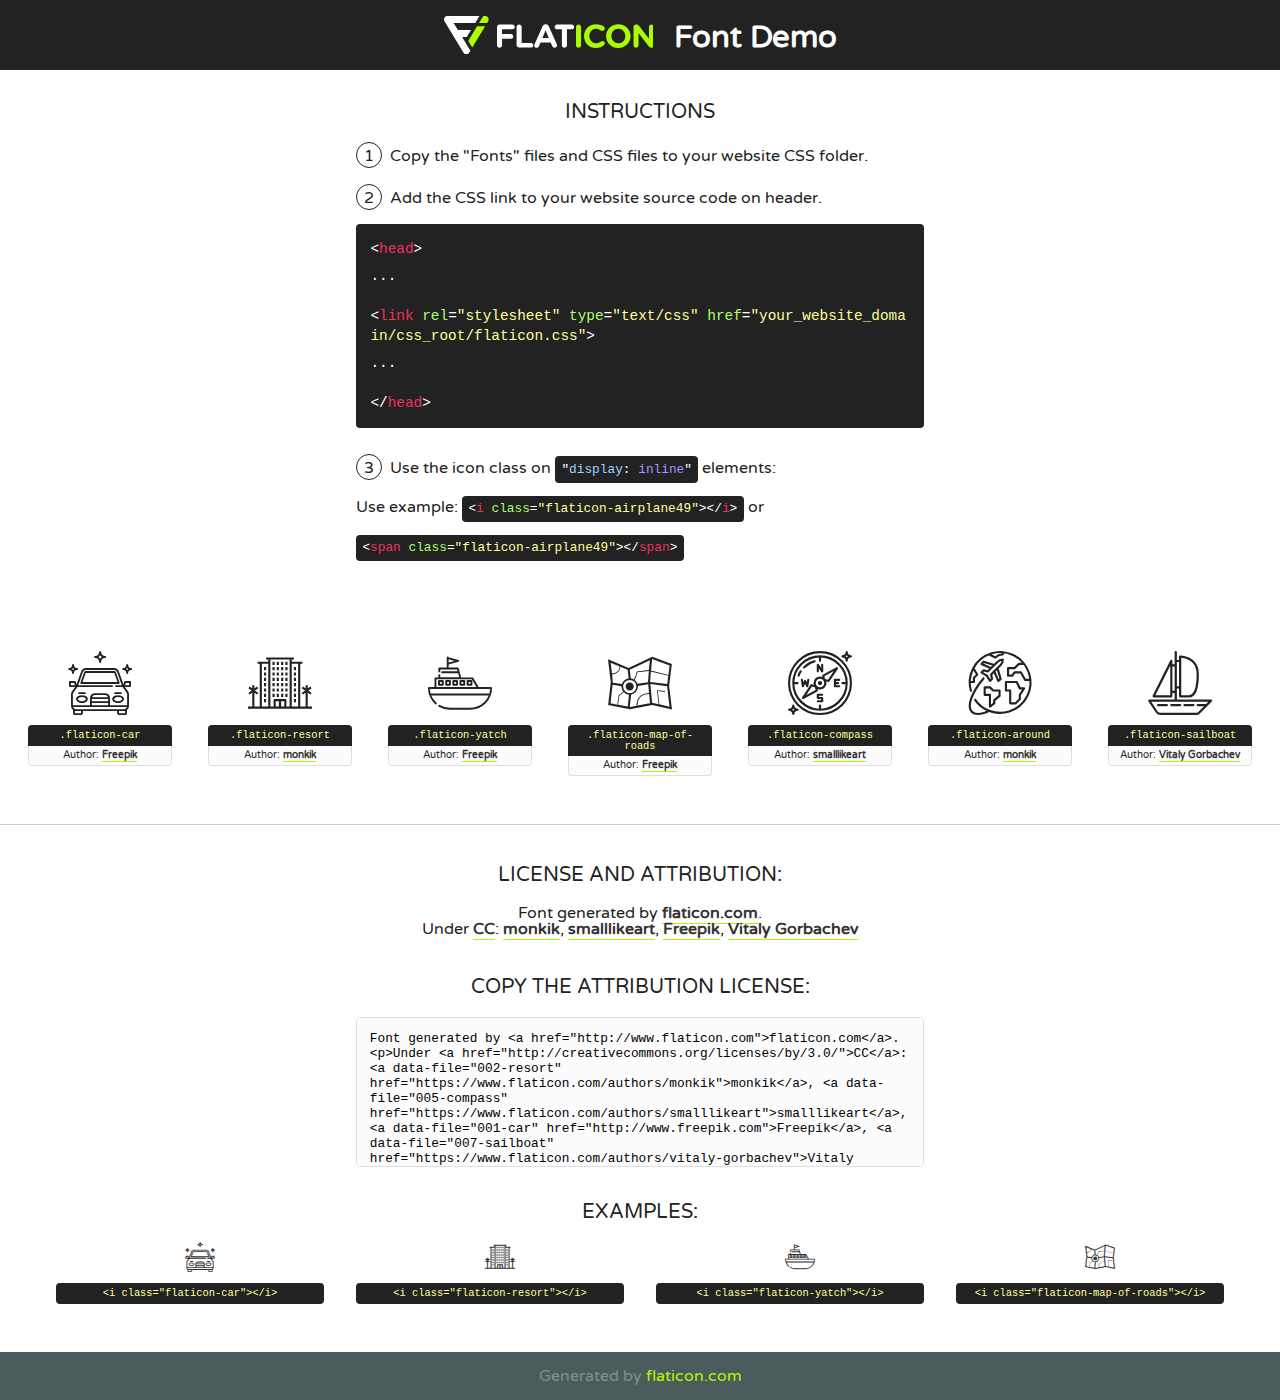
<file: fonts/flaticon/font/flaticon.html>
<!DOCTYPE html>
<!--
  Flaticon icon font: Flaticon
  Creation date: 05/07/2018 04:38
-->
<html>
<!DOCTYPE html>
<html>

<head>
    <title>Flaticon WebFont</title>
    <link href="http://fonts.googleapis.com/css?family=Varela+Round" rel="stylesheet" type="text/css" />
    <link rel="stylesheet" type="text/css" href="flaticon.css">
    <meta charset="UTF-8">
    <style>
    html, body, div, span, applet, object, iframe,
    h1, h2, h3, h4, h5, h6, p, blockquote, pre,
    a, abbr, acronym, address, big, cite, code,
    del, dfn, em, img, ins, kbd, q, s, samp,
    small, strike, strong, sub, sup, tt, var,
    b, u, i, center,
    dl, dt, dd, ol, ul, li,
    fieldset, form, label, legend,
    table, caption, tbody, tfoot, thead, tr, th, td,
    article, aside, canvas, details, embed, 
    figure, figcaption, footer, header, hgroup, 
    menu, nav, output, ruby, section, summary,
    time, mark, audio, video {
        margin: 0;
        padding: 0;
        border: 0;
        font-size: 100%;
        font: inherit;
        vertical-align: baseline;
    }
    /* HTML5 display-role reset for older browsers */
    article, aside, details, figcaption, figure, 
    footer, header, hgroup, menu, nav, section {
        display: block;
    }
    body {
        line-height: 1;
    }
    ol, ul {
        list-style: none;
    }
    blockquote, q {
        quotes: none;
    }
    blockquote:before, blockquote:after,
    q:before, q:after {
        content: '';
        content: none;
    }
    table {
        border-collapse: collapse;
        border-spacing: 0;
    }
    body {
        font-family: 'Varela Round', Helvetica, Arial, sans-serif;
        font-size: 16px;
        color: #222;
    }
    a {
        color: #333;
        border-bottom: 1px solid #a9fd00;
        font-weight: bold;
        text-decoration: none;
    }
    * {
        -moz-box-sizing: border-box;
        -webkit-box-sizing: border-box;
        box-sizing: border-box;
        margin: 0;
        padding: 0;
    }
    [class^="flaticon-"]:before, [class*=" flaticon-"]:before, [class^="flaticon-"]:after, [class*=" flaticon-"]:after {
        font-family: Flaticon;
        font-size: 30px;
        font-style: normal;
        margin-left: 20px;
        color: #333;
    }
    .wrapper {
        max-width: 600px;
        margin: auto;
        padding: 0 1em;
    }
    .title {
        font-size: 1.25em;
        text-align: center;
        margin-bottom: 1em;
        text-transform: uppercase;
    }
    header {
        text-align: center;
        background-color: #222;
        color: #fff;
        padding: 1em;
    }
    header .logo {
        width: 210px;
        height: 38px;
        display: inline-block;
        vertical-align: middle;
        margin-right: 1em;
        border: none;
    }
    header strong {
        font-size: 1.95em;
        font-weight: bold;
        vertical-align: middle;
        margin-top: 5px;
        display: inline-block;
    }
    .demo {
        margin: 2em auto;
        line-height: 1.25em;
    }
    .demo ul li {
        margin-bottom: 1em;
    }
    .demo ul li .num {
        color: #222;
        border-radius: 20px;
        display: inline-block;
        width: 26px;
        padding: 3px;
        height: 26px;
        text-align: center;
        margin-right: 0.5em;
        border: 1px solid #222;
    }
    .demo ul li code {
        background-color: #222;
        border-radius: 4px;
        padding: 0.25em 0.5em;
        display: inline-block;
        color: #fff;
        font-family: Consolas,Monaco,Lucida Console,Liberation Mono,DejaVu Sans Mono,Bitstream Vera Sans Mono,Courier New, monospace;
        font-weight: lighter;
        margin-top: 1em;
        font-size: 0.8em;
        word-break: break-all;
    }
    .demo ul li code.big {
        padding: 1em;
        font-size: 0.9em;
    }
    .demo ul li code .red {
        color: #EF3159;
    }
    .demo ul li code .green {
        color: #ACFF65;
    }
    .demo ul li code .yellow {
        color: #FFFF99;
    }
    .demo ul li code .blue {
        color: #99D3FF;
    }
    .demo ul li code .purple {
        color: #A295FF;
    }
    .demo ul li code .dots {
        margin-top: 0.5em;
        display: block;
    }
    #glyphs {
        border-bottom: 1px solid #ccc;
        padding: 2em 0;
        text-align: center;
    }
    .glyph {
        display: inline-block;
        width: 9em;
        margin: 1em;
        text-align: center;
        vertical-align: top;
        background: #FFF;
    }
    .glyph .glyph-icon {
        padding: 10px;
        display: block;
        font-family:"Flaticon";
        font-size: 64px;
        line-height: 1;
    }
    .glyph .glyph-icon:before {
        font-size: 64px;
        color: #222;
        margin-left: 0;
    }
    .class-name {
        font-size: 0.65em;
        background-color: #222;
        color: #fff;
        border-radius: 4px 4px 0 0;
        padding: 0.5em;
        color: #FFFF99;
        font-family: Consolas,Monaco,Lucida Console,Liberation Mono,DejaVu Sans Mono,Bitstream Vera Sans Mono,Courier New, monospace;
    }
    .author-name {
        font-size: 0.6em;
        background-color: #fcfcfd;
        border: 1px solid #DEDEE4;
        border-top: 0;
        border-radius: 0 0 4px 4px;
        padding: 0.5em;
    }
    .class-name:last-child {
        font-size: 10px;
        color:#888;
    }
    .class-name:last-child a {
        font-size: 10px;
        color:#555;
    }
    .class-name:last-child a:hover {
        color:#a9fd00;
    }
    .glyph > input {
        display: block;
        width: 100px;
        margin: 5px auto;
        text-align: center;
        font-size: 12px;
        cursor: text;
    }
    .glyph > input.icon-input {
        font-family:"Flaticon";
        font-size: 16px;
        margin-bottom: 10px;
    }
    .attribution .title {
        margin-top: 2em;
    }
    .attribution textarea {
        background-color: #fcfcfd;
        padding: 1em;
        border: none;
        box-shadow: none;
        border: 1px solid #DEDEE4;
        border-radius: 4px;
        resize: none;
        width: 100%;
        height: 150px;
        font-size: 0.8em;
        font-family: Consolas,Monaco,Lucida Console,Liberation Mono,DejaVu Sans Mono,Bitstream Vera Sans Mono,Courier New, monospace;
        -webkit-appearance: none;
    }
    .iconsuse {
        margin: 2em auto;
        text-align: center;
        max-width: 1200px;
    }
    .iconsuse:after {
        content: '';
        display: table;
        clear: both;
    }
    .iconsuse .image {
        float: left;
        width: 25%;
        padding: 0 1em;
    }
    .iconsuse .image p {
        margin-bottom: 1em;
    }
    .iconsuse .image span {
        display: block;
        font-size: 0.65em;
        background-color: #222;
        color: #fff;
        border-radius: 4px;
        padding: 0.5em;
        color: #FFFF99;
        margin-top: 1em;
        font-family: Consolas,Monaco,Lucida Console,Liberation Mono,DejaVu Sans Mono,Bitstream Vera Sans Mono,Courier New, monospace;
    }
    #footer {
        text-align: center;
        background-color: #4C5B5C;
        color: #7c9192;
        padding: 1em;
    }
    #footer a {
        border: none;
        color: #a9fd00;
        font-weight: normal;
    }
    @media (max-width: 960px) {
        .iconsuse .image {
            width: 50%;
        }
    }
    @media (max-width: 560px) {
        .iconsuse .image {
            width: 100%;
        }
    }
    </style>
</head>

<body class="characters-off">

    <header>
        <a href="http://www.flaticon.com" target="_blank" class="logo">
            <svg version="1.1" xmlns="http://www.w3.org/2000/svg" xmlns:xlink="http://www.w3.org/1999/xlink" xmlns:a="http://ns.adobe.com/AdobeSVGViewerExtensions/3.0/" viewBox="0 0 560.875 102.036" enable-background="new 0 0 560.875 102.036" xml:space="preserve">
                <defs>
                </defs>
                <g>
                    <g class="letters">
                        <path fill="#ffffff" d="M141.596,29.675c0-3.777,2.985-6.767,6.764-6.767h34.438c3.426,0,6.15,2.728,6.15,6.15
                        c0,3.43-2.724,6.149-6.15,6.149h-27.674v13.091h23.719c3.429,0,6.151,2.724,6.151,6.15c0,3.43-2.723,6.149-6.151,6.149h-23.719
                        v17.574c0,3.773-2.986,6.761-6.764,6.761c-3.779,0-6.764-2.989-6.764-6.761V29.675z"></path>
                        <path fill="#ffffff" d="M193.844,29.149c0-3.781,2.985-6.767,6.764-6.767c3.776,0,6.763,2.985,6.763,6.767v42.957h25.039
                        c3.426,0,6.149,2.726,6.149,6.153c0,3.425-2.723,6.15-6.149,6.15h-31.802c-3.779,0-6.764-2.986-6.764-6.768V29.149z"></path>
                        <path fill="#ffffff" d="M241.891,75.71l21.438-48.407c1.492-3.341,4.215-5.357,7.906-5.357h0.792
                        c3.686,0,6.323,2.017,7.815,5.357l21.439,48.407c0.436,0.967,0.701,1.845,0.701,2.723c0,3.602-2.809,6.501-6.414,6.501
                        c-3.161,0-5.269-1.845-6.499-4.655l-4.132-9.661h-27.059l-4.301,10.102c-1.144,2.631-3.426,4.214-6.237,4.214
                        c-3.517,0-6.24-2.81-6.24-6.325C241.1,77.64,241.451,76.677,241.891,75.71z M279.932,58.666l-8.521-20.297l-8.526,20.297H279.932
                        z"></path>
                        <path fill="#ffffff" d="M314.864,35.387H301.86c-3.429,0-6.239-2.813-6.239-6.238c0-3.429,2.811-6.24,6.239-6.24h39.533
                        c3.426,0,6.237,2.811,6.237,6.24c0,3.425-2.811,6.238-6.237,6.238h-13.001v42.785c0,3.773-2.99,6.761-6.764,6.761
                        c-3.779,0-6.764-2.989-6.764-6.761V35.387z"></path>
                        <path fill="#A9FD00" d="M352.615,29.149c0-3.781,2.985-6.767,6.767-6.767c3.774,0,6.761,2.985,6.761,6.767v49.024
                        c0,3.773-2.987,6.761-6.761,6.761c-3.781,0-6.767-2.989-6.767-6.761V29.149z"></path>
                        <path fill="#A9FD00" d="M374.132,53.836v-0.179c0-17.481,13.178-31.801,32.065-31.801c9.22,0,15.459,2.458,20.557,6.238
                        c1.402,1.054,2.637,2.985,2.637,5.357c0,3.692-2.985,6.59-6.681,6.59c-1.845,0-3.071-0.702-4.044-1.319
                        c-3.776-2.813-7.729-4.393-12.562-4.393c-10.364,0-17.831,8.611-17.831,19.154v0.173c0,10.542,7.291,19.329,17.831,19.329
                        c5.715,0,9.492-1.756,13.359-4.834c1.049-0.874,2.458-1.491,4.039-1.491c3.429,0,6.325,2.813,6.325,6.236
                        c0,2.106-1.056,3.78-2.282,4.834c-5.539,4.834-12.036,7.733-21.878,7.733C387.572,85.464,374.132,71.493,374.132,53.836z"></path>
                        <path fill="#A9FD00" d="M433.009,53.836v-0.179c0-17.481,13.79-31.801,32.766-31.801c18.981,0,32.592,14.143,32.592,31.628v0.173
                        c0,17.483-13.785,31.807-32.769,31.807C446.625,85.464,433.009,71.32,433.009,53.836z M484.224,53.836v-0.179
                        c0-10.539-7.725-19.326-18.626-19.326c-10.893,0-18.449,8.611-18.449,19.154v0.173c0,10.542,7.73,19.329,18.626,19.329
                        C476.676,72.986,484.224,64.378,484.224,53.836z"></path>
                        <path fill="#A9FD00" d="M506.233,29.321c0-3.774,2.99-6.763,6.767-6.763h1.401c3.252,0,5.183,1.583,7.029,3.953l26.093,34.265
                        V29.059c0-3.692,2.99-6.677,6.681-6.677c3.683,0,6.671,2.985,6.671,6.677v48.934c0,3.78-2.987,6.765-6.764,6.765h-0.436
                        c-3.257,0-5.188-1.581-7.034-3.953l-27.056-35.492v32.944c0,3.687-2.985,6.676-6.678,6.676c-3.683,0-6.673-2.989-6.673-6.676
                        V29.321z"></path>
                    </g>
                    <g class="insignia">
                        <path fill="#ffffff" d="M48.372,56.137h12.517l11.156-18.537H37.186L25.688,18.539h57.825L94.668,0H9.271
                        C5.925,0,2.842,1.801,1.198,4.716c-1.644,2.907-1.593,6.482,0.134,9.343l50.38,83.501c1.678,2.781,4.689,4.476,7.938,4.476
                        c3.246,0,6.257-1.695,7.935-4.476l2.898-4.804L48.372,56.137z"></path>
                        <g class="i">
                            <path fill="#A9FD00" d="M93.575,18.539h0.031v0.004l21.652,0.004l2.705-4.488c1.727-2.861,1.778-6.436,0.133-9.343
                            C116.454,1.801,113.371,0,110.026,0h-5.294L93.575,18.539z"></path>
                            <polygon fill="#A9FD00" points="88.291,27.356 64.725,66.486 75.519,84.404 109.942,27.356"></polygon>
                        </g>
                    </g>
                </g>
            </svg>
        </a>
        <strong>Font Demo</strong>
    </header>


    <section class="demo wrapper">

        <p class="title">Instructions</p>

        <ul>
            <li>
                <span class="num">1</span>Copy the "Fonts" files and CSS files to your website CSS folder.
            </li>
            <li>
                <span class="num">2</span>Add the CSS link to your website source code on header.
                <code class="big">
                    &lt;<span class="red">head</span>&gt;
                    <br/><span class="dots">...</span>
                    <br/>&lt;<span class="red">link</span> <span class="green">rel</span>=<span class="yellow">"stylesheet"</span> <span class="green">type</span>=<span class="yellow">"text/css"</span> <span class="green">href</span>=<span class="yellow">"your_website_domain/css_root/flaticon.css"</span>&gt;
                    <br/><span class="dots">...</span>
                    <br/>&lt;/<span class="red">head</span>&gt;
                </code>
            </li>

            <li>
                <p>
                    <span class="num">3</span>Use the icon class on <code>"<span class="blue">display</span>:<span class="purple"> inline</span>"</code> elements:
                    <br />
                    Use example: <code>&lt;<span class="red">i</span> <span class="green">class</span>=<span class="yellow">&quot;flaticon-airplane49&quot;</span>&gt;&lt;/<span class="red">i</span>&gt;</code> or <code>&lt;<span class="red">span</span> <span class="green">class</span>=<span class="yellow">&quot;flaticon-airplane49&quot;</span>&gt;&lt;/<span class="red">span</span>&gt;</code>
            </li>
        </ul>

    </section>




   <section id="glyphs">          
    
      
        <div class="glyph"><div class="glyph-icon flaticon-car"></div>
            <div class="class-name">.flaticon-car</div>
            <div class="author-name">Author: <a data-file="001-car" href="http://www.freepik.com">Freepik</a> </div> 
        </div>        
        
        <div class="glyph"><div class="glyph-icon flaticon-resort"></div>
            <div class="class-name">.flaticon-resort</div>
            <div class="author-name">Author: <a data-file="002-resort" href="https://www.flaticon.com/authors/monkik">monkik</a> </div> 
        </div>        
        
        <div class="glyph"><div class="glyph-icon flaticon-yatch"></div>
            <div class="class-name">.flaticon-yatch</div>
            <div class="author-name">Author: <a data-file="003-yatch" href="http://www.freepik.com">Freepik</a> </div> 
        </div>        
        
        <div class="glyph"><div class="glyph-icon flaticon-map-of-roads"></div>
            <div class="class-name">.flaticon-map-of-roads</div>
            <div class="author-name">Author: <a data-file="004-map-of-roads" href="http://www.freepik.com">Freepik</a> </div> 
        </div>        
        
        <div class="glyph"><div class="glyph-icon flaticon-compass"></div>
            <div class="class-name">.flaticon-compass</div>
            <div class="author-name">Author: <a data-file="005-compass" href="https://www.flaticon.com/authors/smalllikeart">smalllikeart</a> </div> 
        </div>        
        
        <div class="glyph"><div class="glyph-icon flaticon-around"></div>
            <div class="class-name">.flaticon-around</div>
            <div class="author-name">Author: <a data-file="006-around" href="https://www.flaticon.com/authors/monkik">monkik</a> </div> 
        </div>        
        
        <div class="glyph"><div class="glyph-icon flaticon-sailboat"></div>
            <div class="class-name">.flaticon-sailboat</div>
            <div class="author-name">Author: <a data-file="007-sailboat" href="https://www.flaticon.com/authors/vitaly-gorbachev">Vitaly Gorbachev</a> </div> 
        </div>        
        

    </section>



    <section class="attribution wrapper"   style="text-align:center;">

      <div class="title">License and attribution:</div><div class="attrDiv">Font generated by <a href="http://www.flaticon.com">flaticon.com</a>. <div><p>Under <a href="http://creativecommons.org/licenses/by/3.0/">CC</a>: <a data-file="002-resort" href="https://www.flaticon.com/authors/monkik">monkik</a>, <a data-file="005-compass" href="https://www.flaticon.com/authors/smalllikeart">smalllikeart</a>, <a data-file="001-car" href="http://www.freepik.com">Freepik</a>, <a data-file="007-sailboat" href="https://www.flaticon.com/authors/vitaly-gorbachev">Vitaly Gorbachev</a></p>  </div>
      </div>
      <div class="title">Copy the Attribution License:</div>

    <textarea onclick="this.focus();this.select();">Font generated by &lt;a href=&quot;http://www.flaticon.com&quot;&gt;flaticon.com&lt;/a&gt;. <p>Under <a href="http://creativecommons.org/licenses/by/3.0/">CC</a>: <a data-file="002-resort" href="https://www.flaticon.com/authors/monkik">monkik</a>, <a data-file="005-compass" href="https://www.flaticon.com/authors/smalllikeart">smalllikeart</a>, <a data-file="001-car" href="http://www.freepik.com">Freepik</a>, <a data-file="007-sailboat" href="https://www.flaticon.com/authors/vitaly-gorbachev">Vitaly Gorbachev</a></p>  
     </textarea>

    </section>

    <section class="iconsuse">

          <div class="title">Examples:</div>            
             
            <div class="image">
                <p>
                    <i class="glyph-icon flaticon-car"></i> 
                    <span>&lt;i class=&quot;flaticon-car&quot;&gt;&lt;/i&gt;</span>
                </p>
            </div>
            
            <div class="image">
                <p>
                    <i class="glyph-icon flaticon-resort"></i> 
                    <span>&lt;i class=&quot;flaticon-resort&quot;&gt;&lt;/i&gt;</span>
                </p>
            </div>
            
            <div class="image">
                <p>
                    <i class="glyph-icon flaticon-yatch"></i> 
                    <span>&lt;i class=&quot;flaticon-yatch&quot;&gt;&lt;/i&gt;</span>
                </p>
            </div>
            
            <div class="image">
                <p>
                    <i class="glyph-icon flaticon-map-of-roads"></i> 
                    <span>&lt;i class=&quot;flaticon-map-of-roads&quot;&gt;&lt;/i&gt;</span>
                </p>
            </div>
                       
        </div>
                            
    </section>

<div id="footer">
    <div>Generated by <a href="http://www.flaticon.com">flaticon.com</a>
    </div>
</div>



</body>
</html>
</file>
<file: fonts/flaticon/font/flaticon.css>
/*
  	Flaticon icon font: Flaticon
  	Creation date: 05/07/2018 04:38
  	*/

@font-face {
  font-family: "Flaticon";
  src: url("./Flaticon.eot");
  src: url("./Flaticon.eot?#iefix") format("embedded-opentype"),
       url("./Flaticon.woff") format("woff"),
       url("./Flaticon.ttf") format("truetype"),
       url("./Flaticon.svg#Flaticon") format("svg");
  font-weight: normal;
  font-style: normal;
}

@media screen and (-webkit-min-device-pixel-ratio:0) {
  @font-face {
    font-family: "Flaticon";
    src: url("./Flaticon.svg#Flaticon") format("svg");
  }
}

[class^="flaticon-"]:before, [class*=" flaticon-"]:before,
[class^="flaticon-"]:after, [class*=" flaticon-"]:after {   
  font-family: Flaticon;
  font-style: normal;
}

.flaticon-car:before { content: "\f100"; }
.flaticon-resort:before { content: "\f101"; }
.flaticon-yatch:before { content: "\f102"; }
.flaticon-map-of-roads:before { content: "\f103"; }
.flaticon-compass:before { content: "\f104"; }
.flaticon-around:before { content: "\f105"; }
.flaticon-sailboat:before { content: "\f106"; }
</file>
